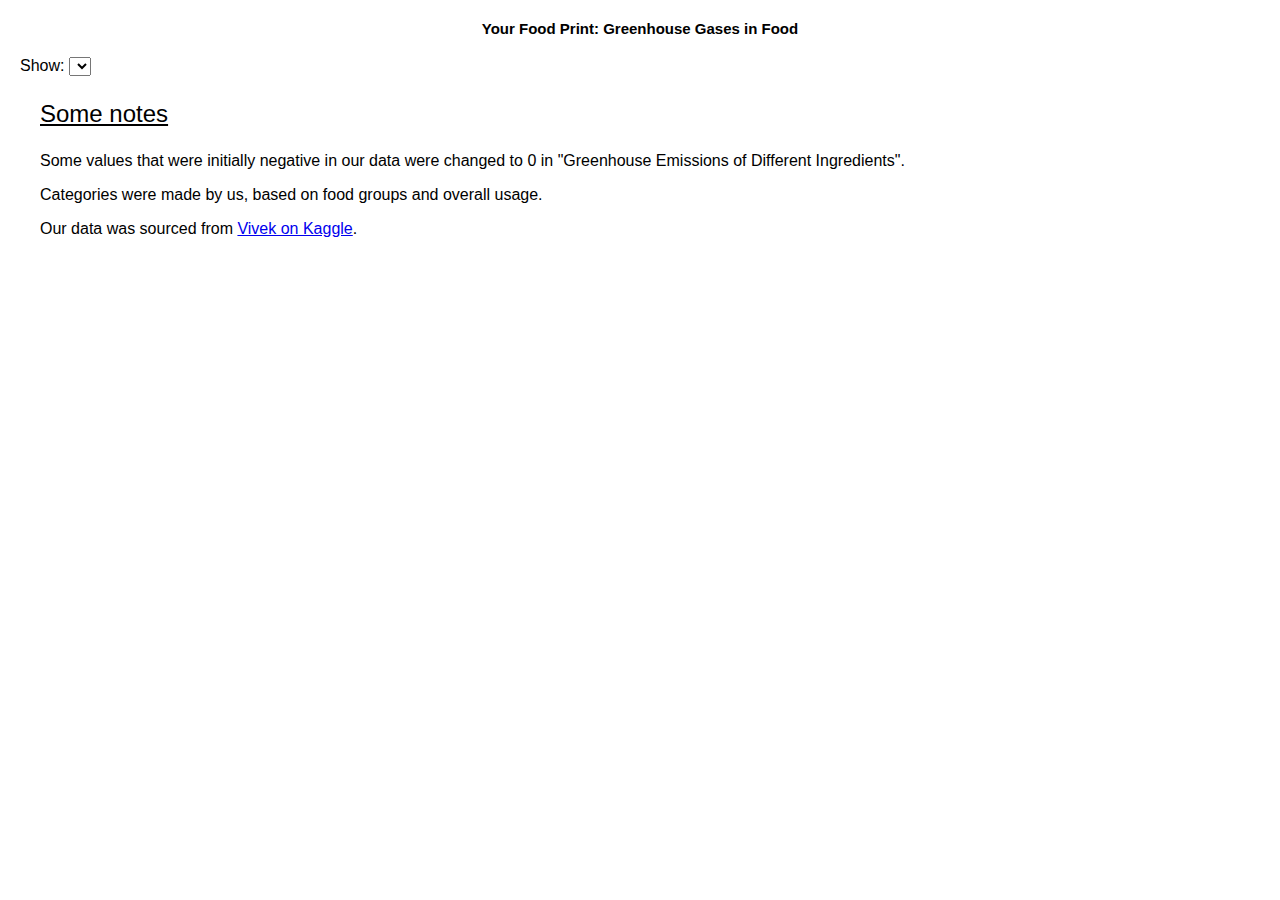
<file: index.html>
<!DOCTYPE HTML>
<html lang="en">
<head>
    <meta charset="UTF-8">
    <title>Project - Jaimie, Isabella, Hatice</title>
    <link rel="stylesheet" href="./styles.css">
    <link rel="stylesheet" href="https://maxcdn.bootstrapcdn.com/bootstrap/4.0.0-beta.2/css/bootstrap.min.css" integrity="sha384-PsH8R72JQ3SOdhVi3uxftmaW6Vc51MKb0q5P2rRUpPvrszuE4W1povHYgTpBfshb" crossorigin="anonymous">
</head>
<body>
    <h1>Your Food Print: Greenhouse Gases in Food</h1>
    <div id="main">
        <div id='svg_containers'>
            <div id="my_dataviz"></div>
            <div id='your_dataviz'></div>
        </div>
        <label for="categorySelect">Show: </label>
        <select class="custom-select" id="categorySelect" onchange="onCategoryChanged()">
        </select>
        <section>
            <p id='note-title'>Some notes</p>
            <p>Some values that were initially negative in our data were changed to 0 in "Greenhouse Emissions of Different Ingredients".</p>
            <p>Categories were made by us, based on food groups and overall usage.</p>
            <p>Our data was sourced from <a href='https://www.kaggle.com/selfvivek/choose-your-food-wisely/data'>Vivek on Kaggle</a>.</p>
        </section>
    </div>
</body>
<script src="//d3js.org/d3.v4.js"></script>
<script src="./d3-tip.js"></script>
<script src="./main.js"></script>
</html>
</file>
<file: styles.css>
input {
  width: 400px;
}

form {
  margin: 20px 50px;
}

.axis-label {
  text-anchor: middle;
  font-size: 12px;
  font-weight: semibold;
}

body {
  font-family: "Open Sans", sans-serif;
  margin: 0;
}

#main {
  margin: 20px;
}

#svg_containers {
  display: flex;
}

h1 {
  text-align: center;
  margin: 20px;
  font-size: 15px;
}

section {
  margin: 20px;
}

#note-title {
  text-decoration: underline;
  font-size: 1.5rem;
}
</file>
